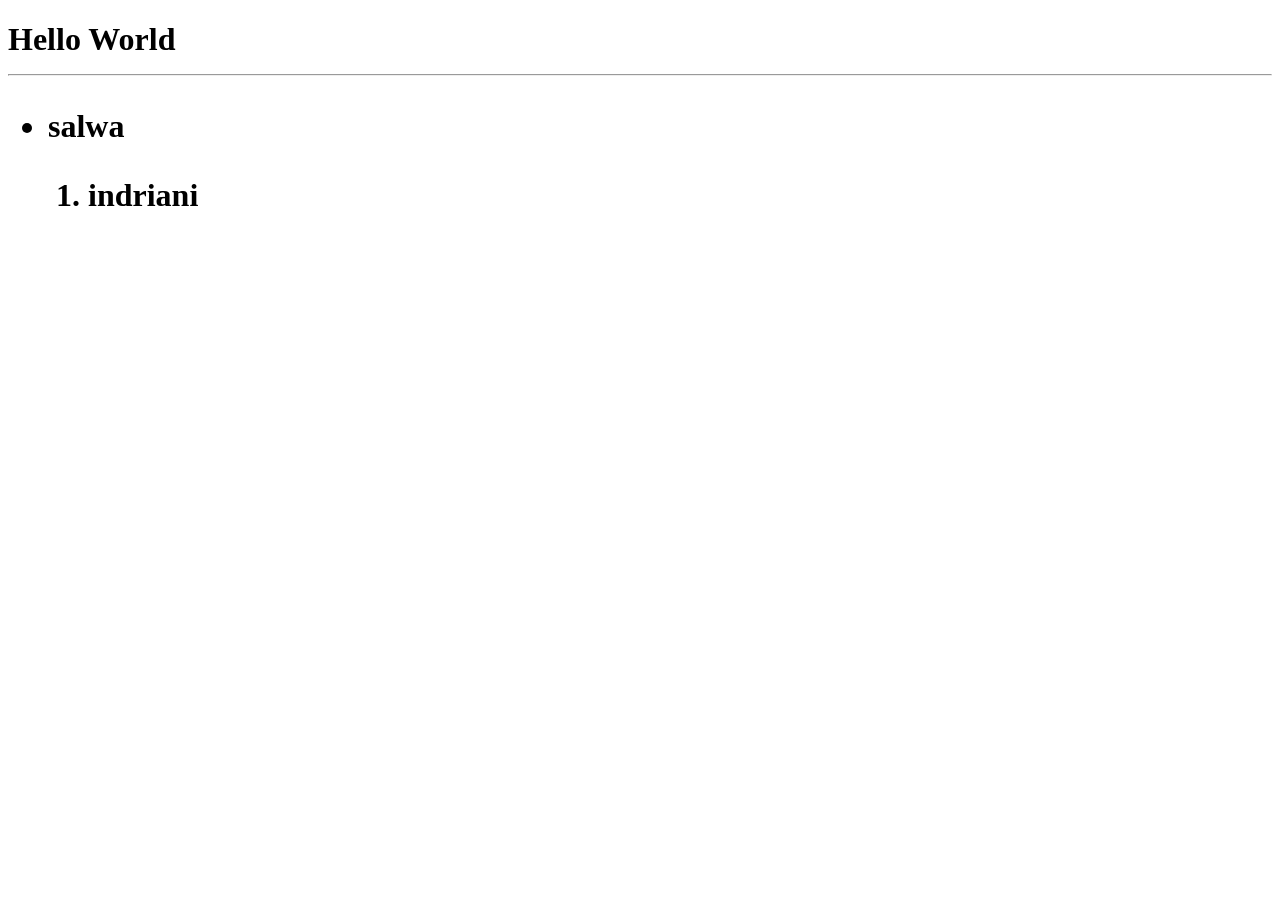
<file: pert1/index.html>
<!doctype html>
<html>
    <head>
        <title>Pertemuan 1</title>
    </head>
    <body>
        <h1>
            Hello World
        <hr />

        <ul>
            <li>
                salwa
            </li>
        </ul>

        <ul>
            <ol>
                <li>
                    indriani
                </li>
            </ol>
        </ul>
    </h1>
    </body>
</html>
</file>
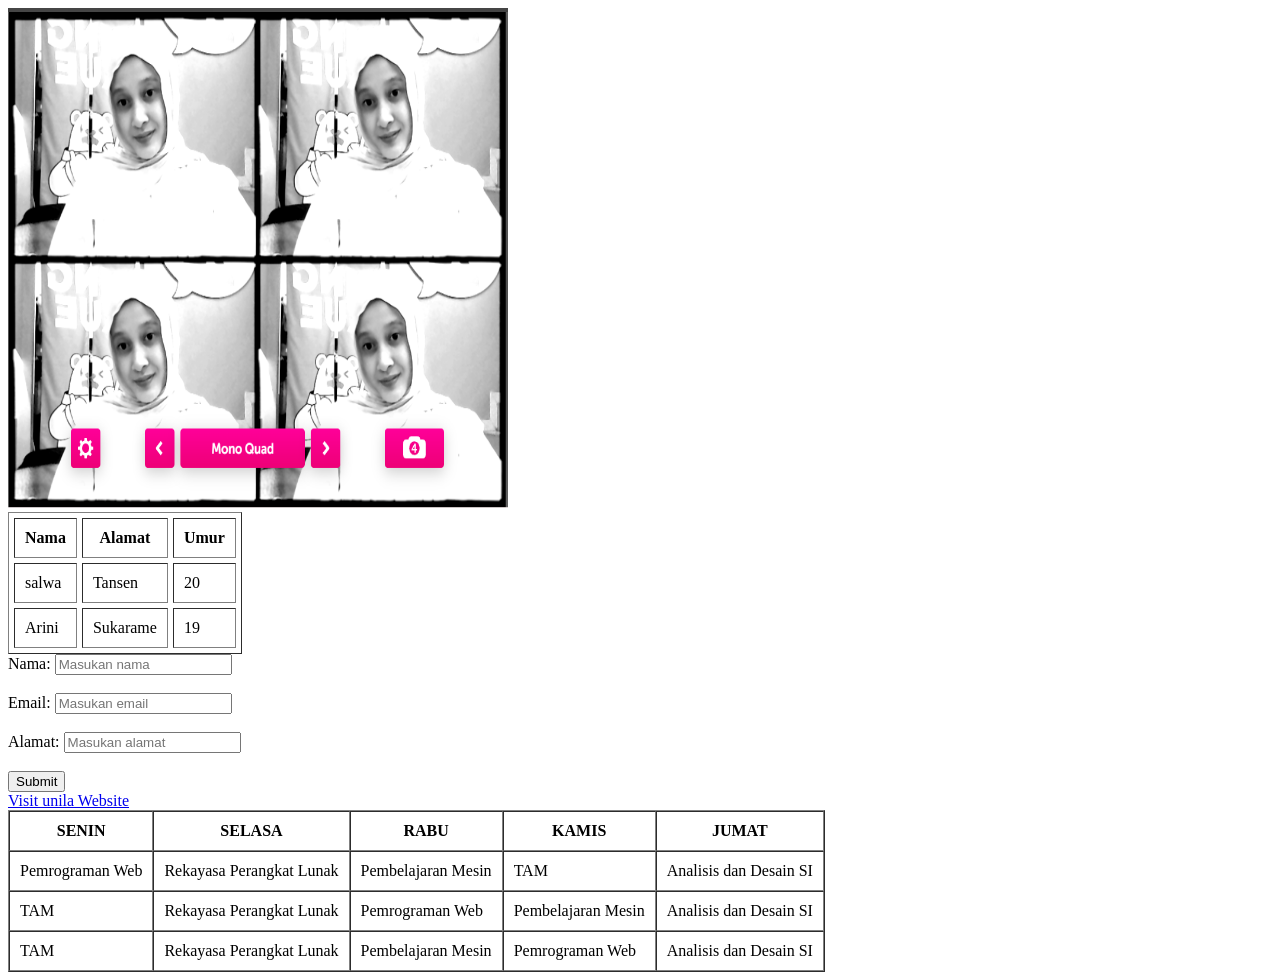
<file: pert2/index.html>
<!DOCTYPE html>
<html lang="en">
<head>
    <meta charset="UTF-8">
    <meta name="viewport" content="width=device-width, initial-scale=1.0">
    <title>Pertemuan 2</title>
</head>
<body>

     <img src="salwa.png" alt="Girl Images" width="500" height="500">
    
    <table border="1" cellpadding="10" cellspacing="5">
        <tr>
            <th>Nama</th>
            <th>Alamat</th>
            <th>Umur</th>
        </tr>
        <tr>
            <td>salwa</td>
            <td>Tansen</td>
            <td>20</td>
        </tr>
         <tr>
            <td>Arini</td>
            <td>Sukarame</td>
            <td>19</td>
        </tr>

    </table> 

    <form action="ambil.html" method="GET">
        <label>Nama: </label>
        <input id="nama" type="text" name="nama" placeholder="Masukan nama"><br><br>
        <label>Email: </label>
        <input id="nama" type="text" nama="email" placeholder="Masukan email"><br><br>
        <label>Alamat: </label>
        <input id="alamat" type="text" name="nama" placeholder="Masukan alamat"><br><br>
        <button type="submit">Submit</button>

    </form> 

    <a href="https://unila.ac.id" target="_blank">
        Visit unila Website
    </a>
    <table border="1" cellpadding="10" cellspacing="0">
        <tr>
            <th>SENIN</th>
            <th>SELASA</th>
            <th>RABU</th>
            <th>KAMIS</th>
            <th>JUMAT</th>
        </tr>
        <tr>
            <td>Pemrograman Web</td>
            <td>Rekayasa Perangkat Lunak</td>
            <td>Pembelajaran Mesin</td>
            <td>TAM</td>
            <td>Analisis dan Desain SI</td>
        </tr>
        <tr>
            <td>TAM</td>
            <td>Rekayasa Perangkat Lunak</td>
            <td>Pemrograman Web</td>
            <td>Pembelajaran Mesin</td>
            <td>Analisis dan Desain SI</td>
        </tr>
        <tr>
            <td>TAM</td>
            <td>Rekayasa Perangkat Lunak</td>
            <td>Pembelajaran Mesin</td>
            <td>Pemrograman Web</td>
            <td>Analisis dan Desain SI</td>
</body>
</html>
</file>
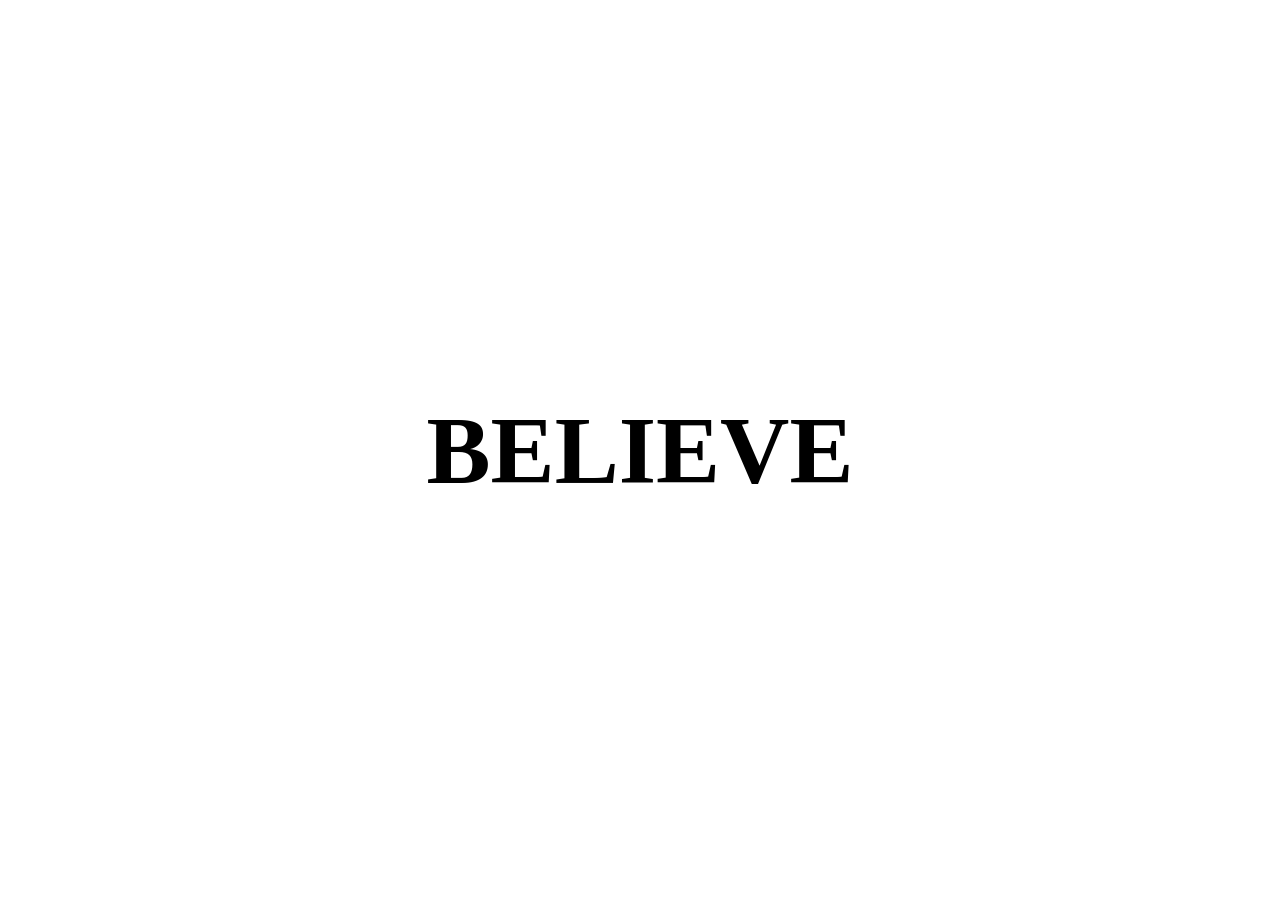
<file: pert4/index.html>
<!DOCTYPE html>
<html lang="en">
<head>
    <meta charset="UTF-8">
    <meta name="viewport" content="width=device-width, initial-scale=1.0">
    <title>Document</title>
    <link rel="stylesheet" href="style.css">
</head>
<body>

    <h2>
        Believe
        <span> Believe </span>
        <span> Believe </span>
        <span> in yourself </span>
    </h2>

</body>
</html>
</file>
<file: pert4/style.css>
body {
  margin: 0;
  padding: 0;
  min-height: 100vh;
  font-family: consolas;
}
h2 {
  margin: 0;
  padding: 0;
  position: absolute;
  top: 50%;
  left: 50%;
  transform: translate(-50%, -50%);
  font-size: 6em;
  color: transparent;
  text-transform: uppercase;
}
h2 span:nth-child(1) {
  position: absolute;
  top: 0;
  left: 0;
  color: #000;
  transition: 0.5s;
  clip-path: polygon(0 0, 100% 0, 100% 50%, 0 50%);
  overflow: hidden;
}
h2:hover span:nth-child(1) {
  transform: translateY(-18px);
}
h2 span:nth-child(2) {
  position: absolute;
  top: 0;
  left: 0;
  color: #000;
  transition: 0.5s;
  clip-path: polygon(0 50%, 100% 50%, 100% 100%, 0 100%);
  overflow: hidden;
}
h2:hover span:nth-child(2) {
  transform: translateY(18px);
}
h2 span:nth-child(3) {
  position: absolute;
  top: 50%;
  left: 0;
  transform: translateY(-50%) scaleY(0);
  width: 91%;
  color: #000;
  background: #ff0;
  font-size: 0.25em;
  font-weight: 500;
  letter-spacing: 0.7em;
  text-align: center;
  padding-left: 20px;
  margin-left: 5px;
  transition: 0.5s;
}
h2:hover span:nth-child(3) {
  transform: translateY(-50%) scaleY(1);
}
</file>
